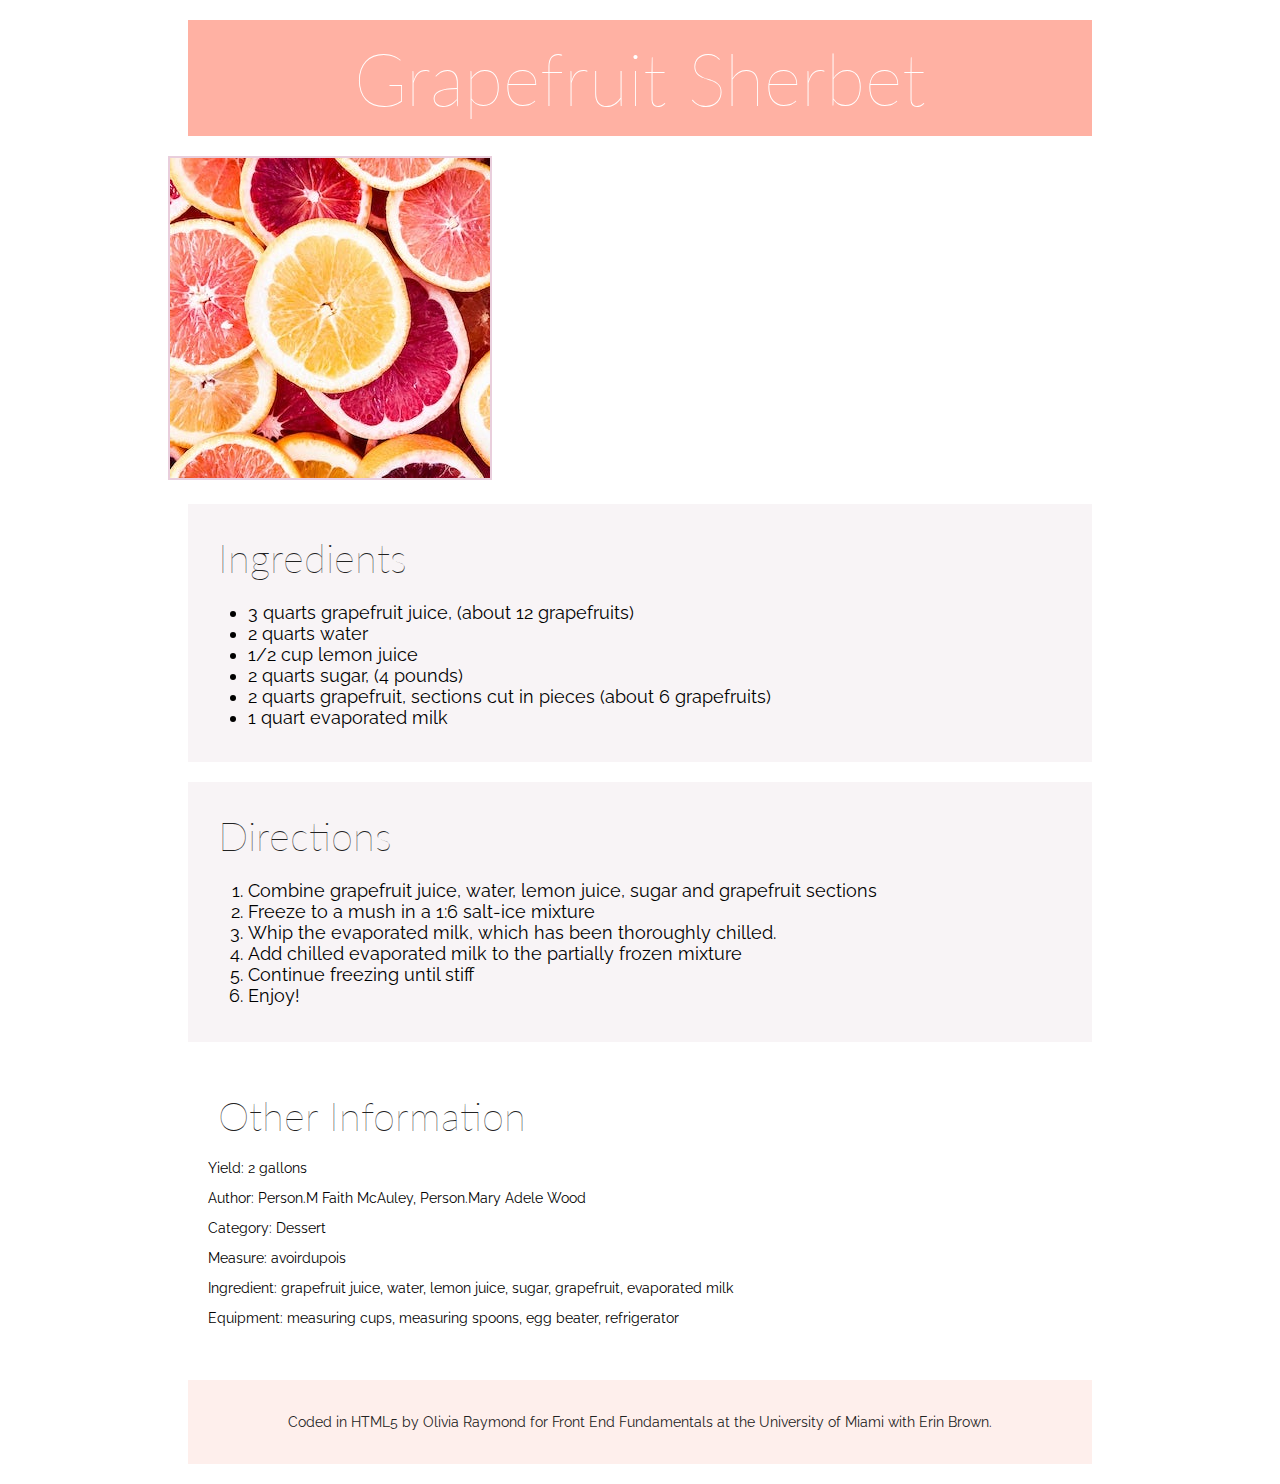
<file: index.html>
<!DOCTYPE html>
<html lang="en">
  <head>
    <meta charset="UTF-8"/>
    <title>Grapefruit Sherbet</title>
    <link href="css/style.css" rel="stylesheet"/>
    <link href="https://fonts.googleapis.com/css?family=Lato:100,300|Raleway:300&display=swap" rel="stylesheet"/>
  </head>

  <body>
    <header>
      <h1> Grapefruit Sherbet </h1>
    </header>
    <main>
      <img id="fruit" src="img/grapefruit.jpg" alt="fruit"/>
      <section class = "Ingredients">
        <h2> Ingredients </h2>
        <ul>
          <li> 3 quarts grapefruit juice, (about 12 grapefruits) </li>
          <li> 2 quarts water </li>
          <li> 1/2 cup lemon juice </li>
          <li> 2 quarts sugar, (4 pounds) </li>
          <li> 2 quarts grapefruit, sections cut in pieces (about 6 grapefruits) </li>
          <li> 1 quart evaporated milk </li>
        </ul>
      </section>
      <section class ="Directions">
          <h2> Directions </h2>
        <ol>
          <li> Combine grapefruit juice, water, lemon juice, sugar and grapefruit sections </li>
          <li> Freeze to a mush in a 1:6 salt-ice mixture </li>
          <li> Whip the evaporated milk, which has been thoroughly chilled. </li>
          <li> Add chilled evaporated milk to the partially frozen mixture </li>
          <li> Continue freezing until stiff </li>
          <li> Enjoy! </li>
        </ol>
      </section>
      <section class ="Info">
        <h2> Other Information </h2>
        <p> Yield: 2 gallons </p>
        <p> Author: Person.M Faith McAuley, Person.Mary Adele Wood </p>
        <p> Category: Dessert </p>
        <p> Measure: avoirdupois </p>
        <p> Ingredient: grapefruit juice, water, lemon juice, sugar, grapefruit, evaporated milk </p>
        <p> Equipment: measuring cups, measuring spoons, egg beater, refrigerator </p>
      </section>
    </main>
    <footer>
      <p>Coded in HTML5 by Olivia Raymond for Front End Fundamentals at the University of Miami with Erin Brown.<p>
    </footer>
  </body>
</html>
</file>
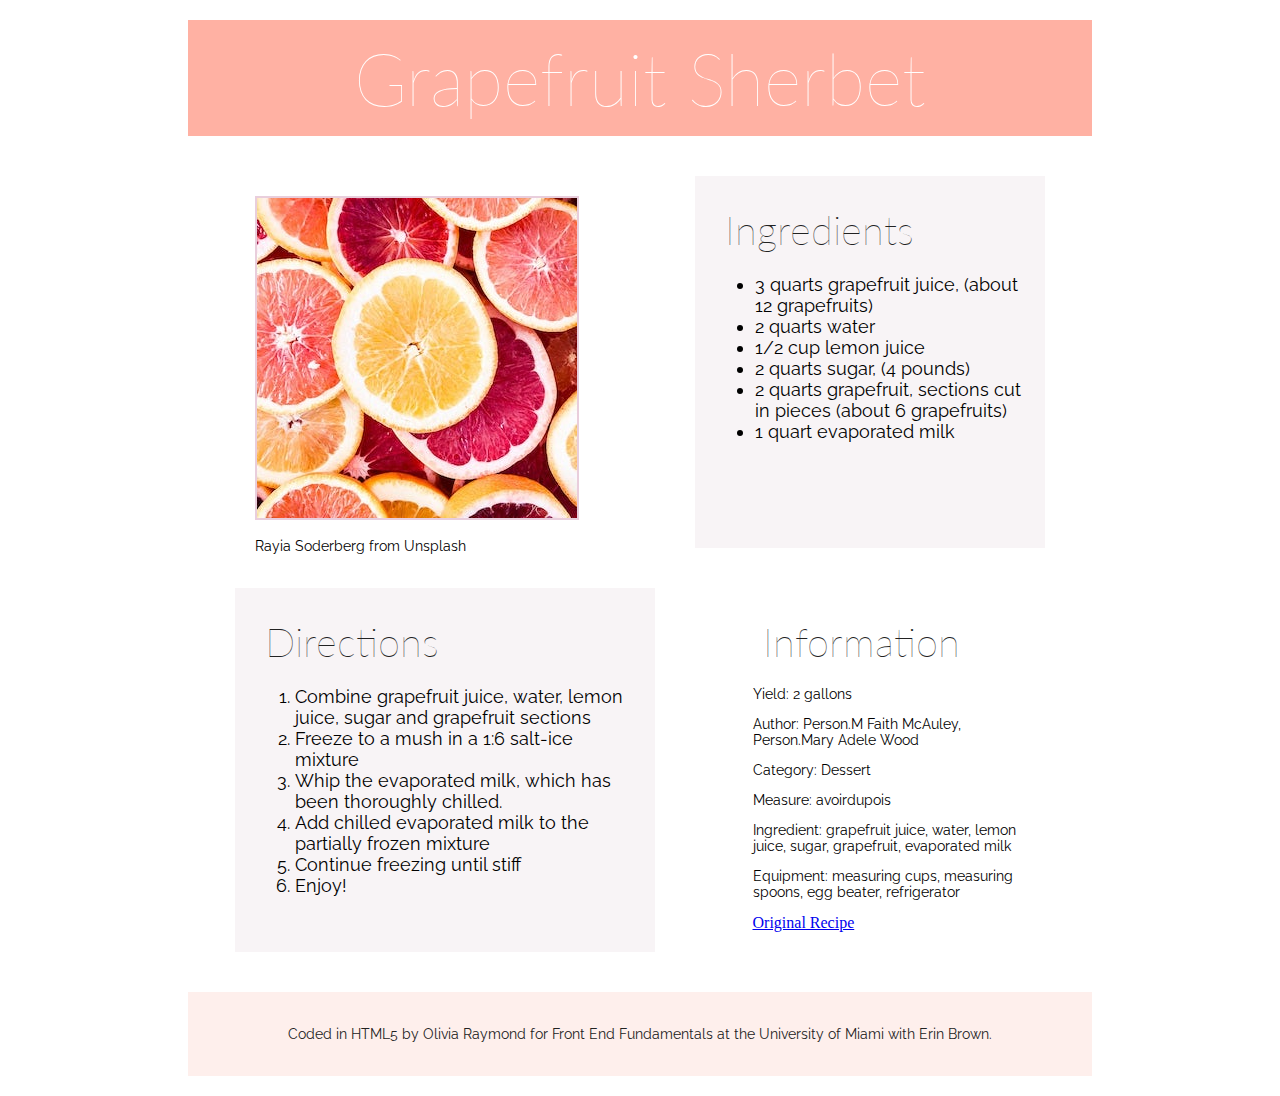
<file: grapefruit-sherbet.html>
<!DOCTYPE html>
<html lang="en">
  <head>
    <meta charset="UTF-8"/>
    <title>Grapefruit Sherbet</title>
    <link href="css/style.css" rel="stylesheet"/>
    <link href="https://fonts.googleapis.com/css?family=Lato:100,300|Raleway:300&display=swap" rel="stylesheet"/>
  </head>
  <body>
    <header>
      <h1> Grapefruit Sherbet </h1>
    </header>
    <main class ="grid-container">
      <article class="pic">
        <img id="fruit" src="img/grapefruit.jpg" alt="fruit"/>
        <p> Rayia Soderberg from Unsplash </p>
      </article>
      <section class = "Ingredients">
        <h2> Ingredients </h2>
        <ul>
          <li> 3 quarts grapefruit juice, (about 12 grapefruits) </li>
          <li> 2 quarts water </li>
          <li> 1/2 cup lemon juice </li>
          <li> 2 quarts sugar, (4 pounds) </li>
          <li> 2 quarts grapefruit, sections cut in pieces (about 6 grapefruits) </li>
          <li> 1 quart evaporated milk </li>
        </ul>
      </section>
      <section class ="Directions">
          <h2> Directions </h2>
        <ol>
          <li> Combine grapefruit juice, water, lemon juice, sugar and grapefruit sections </li>
          <li> Freeze to a mush in a 1:6 salt-ice mixture </li>
          <li> Whip the evaporated milk, which has been thoroughly chilled. </li>
          <li> Add chilled evaporated milk to the partially frozen mixture </li>
          <li> Continue freezing until stiff </li>
          <li> Enjoy! </li>
        </ol>
      </section>
      <section class ="Info">
        <h2> Information </h2>
        <p> Yield: 2 gallons </p>
        <p> Author: Person.M Faith McAuley, Person.Mary Adele Wood </p>
        <p> Category: Dessert </p>
        <p> Measure: avoirdupois </p>
        <p> Ingredient: grapefruit juice, water, lemon juice, sugar, grapefruit, evaporated milk </p>
        <p> Equipment: measuring cups, measuring spoons, egg beater, refrigerator </p>
        <a href ="https://publicdomainrecipes.org/recipes/grapefruit-sherbet/">Original Recipe</a>
      </section>
    </main>
    <footer>
      <p>Coded in HTML5 by Olivia Raymond for Front End Fundamentals at the University of Miami with Erin Brown.</p>
    </footer>
  </body>
</html>
</file>
<file: css/style.css>
html {
max-width:960px;
margin: auto;
}
h1 {
text-align: center;
color: white;
font-size: 72px;
font-family: 'Lato', sans-serif;
font-weight: 100;
background-color: rgba(255,99,71,0.5);
width: auto;
padding: 15px;
margin: 20px;

}
h2 {
  font-size: 40px;
  text-align: left;
  /* padding-left: 70px; */
  font-family: 'Lato', sans-serif;
  color: #222;
  font-family: 'Lato', sans-serif;
  font-weight: 100;
  margin: 10px;
  margin-bottom: 20px;
}
p,li, ul {
  font-family: 'Raleway', sans-serif;
  font-weight: 400;
  font-size: 14px;
  /* text-align: center; */
}
li {
  font-size: 18px;
  text-align: left;
}

img{
display: inline-flex;
  border-radius: 0;
  border: 2px solid #E9CEDC;
}
footer {
  background-color: rgba(250,99,71,0.1);
  color: #222;
  padding-top: 20px;
  padding-bottom: 20px;
  text-align: center;
  margin: 20px;
}

.grid-container {
  display: grid;
  width: 850px;
  margin: auto;
}

.pic {
  grid-column: 1;
 grid-row: 1;
 padding: 40px;
 padding-bottom: 0px;
}

.Ingredients {
  grid-column: 2 / span 2;
grid-row: 1;
background-color: rgb(248, 244, 246);
text-align: center;
padding: 20px;
font-size: 30px;
margin: 20px;

}
.Info {
  grid-column: 3;
 grid-row: 2;
 padding: 20px;
 margin: 20px;
}

.Directions{
grid-column: 1;
grid-row: 2;
background-color: rgb(248, 244, 246);
padding: 20px;
padding-top: 20px;
margin: 20px;

}
</file>
